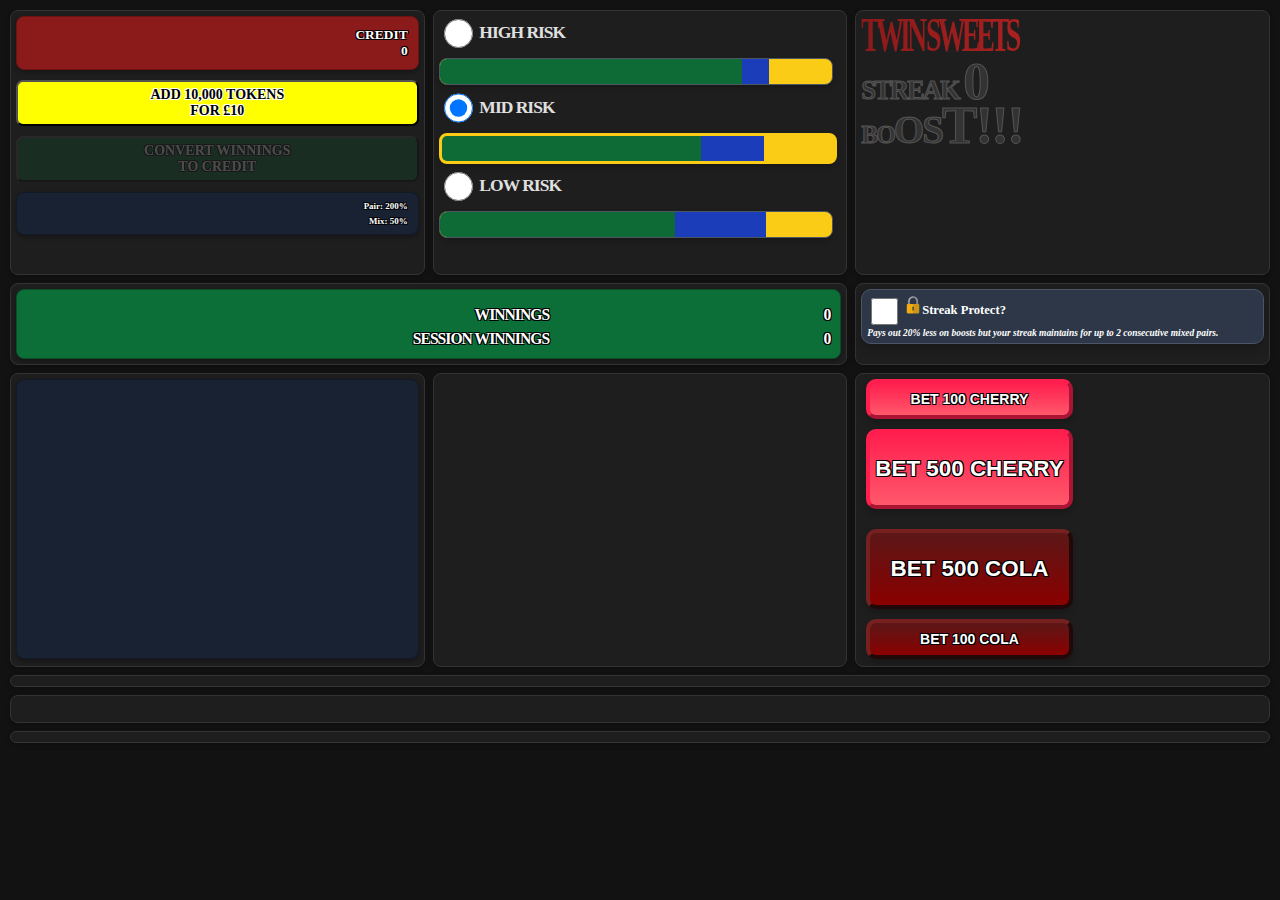
<file: index.html>
<!DOCTYPE html>
<html lang="en">
  <head>
    <meta charset="UTF-8">
	<meta name="viewport" content="width=device-width, initial-scale=1.0, maximum-scale=5">
    <meta http-equiv="X-UA-Compatible" content="ie=edge">
    <title>Twin Sweets.</title>
    <link rel="stylesheet" href="./style.css">
    <!--<link rel="icon" href="./favicon.ico" type="image/x-icon">-->
  </head>
  <body>
  
	<!--POINTS EXPLOSION OVERLAY-->
	<div id="overlay-points" class="overlay-points" style="position: fixed; left: 0px; top: 200px; height: 300px; width: 220px;">
			<div id="flying-points-overlay" class="flying-text-container" style="height: 300px"></div>
	</div>
  
	<!--OVERLAY-->
	<div id="overlay" class="overlay">
		<div style="width: 700px;">
			<div class="overlay-text" style="font-weight: bold; font-size: 1.2em;">PICKING 2 SWEETS...</div>
			<div id="overlay-images" class="overlay-images" class="overlay-images"></div>
		</div>
	</div>
	
	<!--BONUS GAME OVERLAY-->
	<div class="overlay-dismiss darker" id="overlay-bonus-game" style="">
		<div id="overlay-bonus-game-content" style="min-height: 500px">
			<div style="margin-bottom: 25px;">Find an egg to win 1500 Credit Tokens!<br />Choose a square...</div>
			<div class="grid-bonus-game" id="grid-bonus-game"></div>
			<div id="grid-key-bonus-game" style="margin-top: 10px;"></div>
			<br />
			<button id="confirm-bonus-game" class="dismiss-button" disabled style="display: none" onclick="confirmSelection()">Confirm Selection</button>
			<div id="result-message-bonus-game" style=""></div>
			<button class="dismiss-button" id="overlay-bonus-game-dismiss-button" style="display: none" onclick="showOverlayEndOfCredit()">Stats</button>
		</div>
	</div>
	
	<!--END OF CREDIT OVERLAY-->
	<div class="overlay-dismiss" id="overlay-end-of-credit">
		<div class="panel" style="font-siz: 0.7em">
			<div id="overlay-end-of-credit-content"></div>
			<button class="dismiss-button" id="overlay-end-of-credit-dismiss-button" onclick="showOverlayEndOfCredit2()">More</button>
		</div>
	</div>
	
	<!--END OF CREDIT OVERLAY 2-->
	<div class="overlay-dismiss" id="overlay-end-of-credit-2">
		<div class="panel" style="font-siz: 0.7em">
			<div id="overlay-end-of-credit-content-2"></div>
			<button class="dismiss-button" id="overlay-end-of-credit-dismiss-button" onclick="showOverlayChart()">Chart</button>
		</div>
	</div>
	
	<!--CHART OVERLAY-->
	<div class="overlay-dismiss" id="overlay-chart">
		<div class="">
			<div class="chart-container" id="chart"></div>
			<div id="chart-credit" style=""></div>
			<button class="dismiss-button" id="overlay-end-of-credit-dismiss-button" onclick="hideOverlayChart()">Dismiss</button>
		</div>
	</div>
	
	<div class="grid-container" style="">
	  <!-- First Row of 3 Columns -->
	  <div class="grid-item" style="text-align: right">
		<!--ADD CREDIT-->
		<div>
			<div>				
				<div class="panel green" style="margin-bottom:10px; height: 100%">
					<div id="cust-credit">Credit: X Tokens</div>
				</div>
				
				<div id="credit-button" class="credit-button-div">
					<button type="button" onclick="addCredit(10000)">ADD 10,000 TOKENS<br /> FOR £10</button>
				</div>
				<div id="convert-winnings-to-credit-button" class="convert-button-div">
					<button type="button"  onclick="convertWinnings()">CONVERT WINNINGS<br />TO CREDIT</button>
				</div>
			</div>
		</div>
		
		<!--CREDIT-->
		<div>

		</div>
		
		<!--PAYOUT-SPLIT STATS-->
		<div>
			<!--<h2>Split</h2>-->
			<div class="panel" style="margin-bottom: 0px; padding-bottom: 8px; padding-top: 8px;">
				<div class="payout-rates" id="payout-pct">Pair : X%</div>
				<div class="payout-rates" id="insurance-pct" style="margin-top: 5px;">Mix: X%</div>
			</div>
		</div>
	  </div>
	  <div class="grid-item" style="padding-right: 15px;">
		<div style="min-width: 142px">
			<!--<h2>Payout Split</h2>-->
			<div id="payout-boosts" class="radio-group" style="display: block; font-size: 1.25em; text-align: left; letter-spacing: -1px;">
				<label class="radio-item">
					<!--<input type="radio" name="payout" value="option1" onchange="updatePayoutSplit(2.5, 0, 'SPLIT01')">-->
					<input type="radio" name="payout" style="vertical-align: bottom" value="option1" onchange="updatePayoutSplit(2.3, 0.2, 'SPLIT01', true)">
					<div class="payout-split-name">HIGH RISK</div>
					<div id="payout-split-bar-250-0" class="payout-split-bar">
						<div class="green-bar" style="width: 77%;"></div>
						<div id="payout-split-bar-250-0-green-boost" class="green-bar-boost"></div>
						<div class="blue-bar" style="width: 7%;"></div>
						<div id="payout-split-bar-250-0-red-boost" class="blue-bar-boost"></div>
					</div>
				</label>
				
				<label class="radio-item">
					<!--<input type="radio" name="payout" value="option1" checked onchange="updatePayoutSplit(2, 0.5, 'SPLIT02')">-->
					<input type="radio" name="payout" style="vertical-align: bottom" value="option1" checked onchange="updatePayoutSplit(2, 0.5, 'SPLIT02', true)">
					<div class="payout-split-name">MID RISK</div>
					<div id="payout-split-bar-200-50" class="payout-split-bar selected">
						<div class="green-bar"></div>
						<div id="payout-split-bar-200-50-green-boost" class="green-bar-boost"></div>
						<div class="blue-bar"></div>
						<div id="payout-split-bar-200-50-red-boost" class="blue-bar-boost"></div>
					</div>
				</label>

				
				<label class="radio-item">
					<!--<input type="radio" name="payout" value="option1" onchange="updatePayoutSplit(1.5, 1, 'SPLIT03')">-->
					<input type="radio" name="payout" style="vertical-align: bottom" value="option1" onchange="updatePayoutSplit(1.8, 0.7, 'SPLIT03', true)">
					<div class="payout-split-name">LOW RISK</div>
					<div id="payout-split-bar-150-100" class="payout-split-bar">
						<div class="green-bar" style="width: 60%;"></div>
						<div id="payout-split-bar-150-100-green-boost" class="green-bar-boost"></div>
						<div class="blue-bar" style="width: 23%;"></div>
						<div id="payout-split-bar-150-100-red-boost" class="blue-bar-boost"></div>
					</div>
				</label>
			</div>
		</div>
	  </div>
	  <div class="grid-item" style="text-align: left">
		<!--WIN STREAK GRAPHICAL DISPLAY-->
		<div style="display: block; position: relative; z-index: 1">
			<div class="title-text">TWIN SWEETS</div>
			<span id="win-streak-text" class="boost-small grey" style="font-size: 1.9em;">STREAK </span><span id="win-streak-num" class="boost-large grey">X</span>
			<div style="display: none; position: absolute; left: -7px; top: 44px; z-index: -2;">
				<img id="lock1" src="images/lock.png" height="30px" alt="Lock 1">
				<!--<div style="" id="boost-insurance-lives">X</div>-->
			</div>
			<div style="display: none; position: absolute; left: 6px; top: 40px; z-index: -1;">
				<img id="lock2" src="images/lock.png" height="30px" alt="Lock 2">
				<!--<div style="" id="boost-insurance-lives">X</div>-->
			</div>

		</div>
		<!--BOOST GRAPHICAL DISPLAY-->
		<div style="display: block; margin-top: -17px; margin-bottom: -5px;">
			<span id="boost-graphic-1" class="boost-small grey">BO</span><span id="boost-graphic-2" class="boost-medium grey">OS</span><span id="boost-graphic-3" class="boost-large grey">T!!!</span>
		</div>

		<!--Payout Boost-->
		<label class="radio-item">
			<div style="border: none; height: 59px;" id="boost-payout-container">
				<div class="radio-group-boost" id="payout-boost-icons" style="margin-top: 22px;">
					<input type="radio" id="boost-payout" name="boost-type" value="boost-payout" onchange="applyBoost('payout', this.checked, true)">
				</div>
				<div class="slide-in-scale" id="payout-boost-icon-1" style="margin-top: 15px;">
					<img src="images/flame-png.png" height="30px" alt="Payout Boost 1">
					<div id="payout-boost-pct-1" class="payout-boost-text small">20%</div>
				</div>
				<div class="slide-in-scale" id="payout-boost-icon-2" style="margin-left: 10px;">
					<img src="images/flame-png.png" height="40px" alt="Payout Boost 2">
					<div id="payout-boost-pct-2" class="payout-boost-text medium">30%</div>
				</div>
				<div class="slide-in-scale" id="payout-boost-icon-3" style="margin-left: 10px;">
					<img src="images/flame-png.png" height="50px" alt="Payout Boost 3">
					<div id="payout-boost-pct-3" class="payout-boost-text large">40%</div>
				</div>
			</div>
		</label>
		<!--Insurance Boost-->
		<label class="radio-item">
			<div style="border: none; height: 59px;" id="boost-insurance-container">
				<div class="radio-group-boost blue" id="insurance-boost-icons" style="margin-top: 15px;">
					<input type="radio" id="insurance-payout" name="boost-type" value="boost-insurance" onchange="applyBoost('insurance', this.checked, true)">
				</div>
				<div class="slide-in-scale" id="insurance-boost-icon-1" style="margin-top: 15px;">
					<img src="images/green-cross-png.png" height="20px" alt="Insurance Boost 1">
					<div id="insurance-boost-pct-1" class="payout-boost-text small">20%</div>
				</div>
				<div class="slide-in-scale" id="insurance-boost-icon-2" style="margin-left: 10px;">
					<img src="images/green-cross-png.png" height="30px" alt="Insurance Boost 2">
					<div id="insurance-boost-pct-2" class="payout-boost-text medium">30%</div>
				</div>
				<div class="slide-in-scale" id="insurance-boost-icon-3" style="margin-left: 10px;">
					<img src="images/green-cross-png.png" height="40px" alt="Insurance Boost 3">
					<div id="insurance-boost-pct-3" class="payout-boost-text large">40%</div>
				</div>
			</div>
		</label>
	  </div>
	  
	  <!-- Error Column -->
	  <div class="grid-item two-column-span" style="text-align: left">
		<!--<h2>Credit</h2>-->
		<div class="panel green" style="margin-bottom: 0px; height: 100%;">
			<div style="display: flex">
				<div class="winnings" style="text-align: right; width: 65%">WINNINGS</div>
				<div class="winnings" id="cust-winnings" style="text-align: right; width: 35%">X Tokens</div>
			</div>
			<div style="display: flex">
				<div class="winnings" style="text-align: right; width: 65%">SESSION WINNINGS</div>
				<div class="winnings" id="cust-total-winnings" style="text-align: right; width: 35%">X Tokens</div>
			</div>
			<!--<div class="winnings" id="cust-winnings">Winnings: X Tokens</div>
			<div class="winnings" id="cust-total-winnings">Overall Winnings: X Tokens</div>-->
		</div>
	  </div>
	  
	  <div class="grid-item" style="text-align: left">
			<div class="boost-insurance-div" style="display: inline-block">
				<input type="checkbox" id="boost-insurance-checkbox" name="boost-insurance-checkbox" onchange="insuranceSwitch(this.checked, true)" />
				<label for="boost-insurance-checkbox"><img src="images/lock.png" height="18px" alt="Streak Protect?">Streak Protect?</label>
				<div style="font-size: 0.75em; font-style: italic">Pays out 20% less on boosts but your streak maintains for up to 2 consecutive mixed pairs.</div>
			</div>
			<!--<div style="font-size: 0.8em;"><em>(Can only change once win streak returns to 0)</em></div>-->
	  </div>

	  <!-- Second Row of 3 Columns -->
	  <div class="grid-item" style="">
		<!--SWEET BAG NEW SPOT-->
		<div id="outcome-images" class="panel" style="visibility: visible; min-width: 122px; height: 280px; padding-top: 20px; margin-bottom: 2px">
			<div style="display: inline-flex; width: 100px;">
				<div id="sweet-image1" class="" style="height: 100px;"></div>
				<!--<div class="sweet-image-text" style="margin-left: -20px">1</div>-->
			</div>
			<div style="display: inline-flex; width: 100px;">
				<div id="sweet-image2" class="" style="height: 100px;"></div>
				<!--<div class="sweet-image-text" style="margin-left: -20px">2</div>-->
			</div>
		</div>
		<!--SWEET BAG NEW SPOT-->
	  </div>
	  <div class="grid-item">
		<div style="">
			<div class="stake-bet-container">
				<div class="stake-bet-div" style="margin-bottom: 6px;" id="stake"></div>
				<div class="stake-bet-div" style="margin-bottom: 10px;" id="bet"></div>
			</div>
			<div>
				<div class="result-div" id="result"></div>
			</div>
			<div>
				<div class="payout-div" id="payout"></div>
			</div>
			
			<!--FLYING POINTS-->
			<!--<div>
				<div id="flying-points" class="flying-text-container">
				</div>
			</div>-->
			
		</div>
	  </div>
	  <div class="grid-item" style="text-align: left">
		<div class="cherry-cola-bets-container" id="cherry-cola-bets-container">
			<div class="cherry-cola-bets">
				<div class="game-button-container cherry" style="margin-top: 0px;">
					<button type="button" onclick="pickSweets(100, 'Cherry')">BET 100 CHERRY</button>
				</div>
				<div class="game-button-container cherry large-bet" style="margin-bottom: 20px">
					<button type="button" onclick="pickSweets(500, 'Cherry')">BET 500 CHERRY</button>
				</div>
				<div class="game-button-container cola large-bet">
					<button type="button" onclick="pickSweets(500, 'Cola')">BET 500 COLA</button>
				</div>
				<div class="game-button-container cola" style="margin-bottom: 0px;">
					<button type="button" onclick="pickSweets(100, 'Cola')">BET 100 COLA</button>
				</div>
			</div>
		</div>
	  </div>

		<!-- Single Column Rows -->
		<div class="grid-item full-width">
			<div id="error-container" style="display: none; text-align: center; margin: 0px;">
				<div id="error-content" style="text-align: center">
					ERROR
				</div>
			</div>
		</div>
		
		<div class="grid-item full-width" style="text-align: left">
			<div style="">
				<div class="last-picks-container" id="last-picks-display"></div>
				<div class="last-picks-container latest" id="last-picks-display-latest"></div>
			</div>
		</div>

		<div class="grid-item full-width" style="text-align: center">
			<div class="panel" style="display: none; margin-bottom: 0px;" id="result-description"></div>
		</div>
		
		<div class="grid-item full-width" style="text-align: left; display: none">
			<div class="panel debug" id="debug" style="">
				<div id="house-balance-debug">House Balance: X Tokens</div>
				<div id="house-cash-debug">House Balance: £XX.XX</div>
				<div id="cust-balance-debug">Cust' Balance: X Tokens</div>
				<div id="cust-cash-debug">Cust' Balance: £XX.XX</div>
				
				<br />
				
				<div id="boost-insurance">Boost Insurance: X</div>
				<div id="boost-insurance-multiplier">Boost Insurance Multiplier: X</div>
				<div id="payout-multiplier">Win Multiplier: X</div>
				<div id="insurance-multiplier">Insurance Multiplier: X</div>
				<div id="win-streak">Win Streak: X</div>
				<div id="boost-avail">Boost Available: X</div>
				<div id="boost-applied">Boost Applied: X</div>
				<div id="boost-applied-type">Boost Applied Type: X</div>
				<div id="boost-level">Boost Level: X</div>
				<div id="boost-pct">Boost Pct: X%</div>
				<div id="payout-bonus">Last Bet Return Bonus Rate: X%</div>
				<div id="insurance-bonus">Last Bet Insurance Bonus Rate: X%</div>
			</div>
		</div>
	</div>
  </body>
  <script src="scripts.js"></script>
</html>
</file>
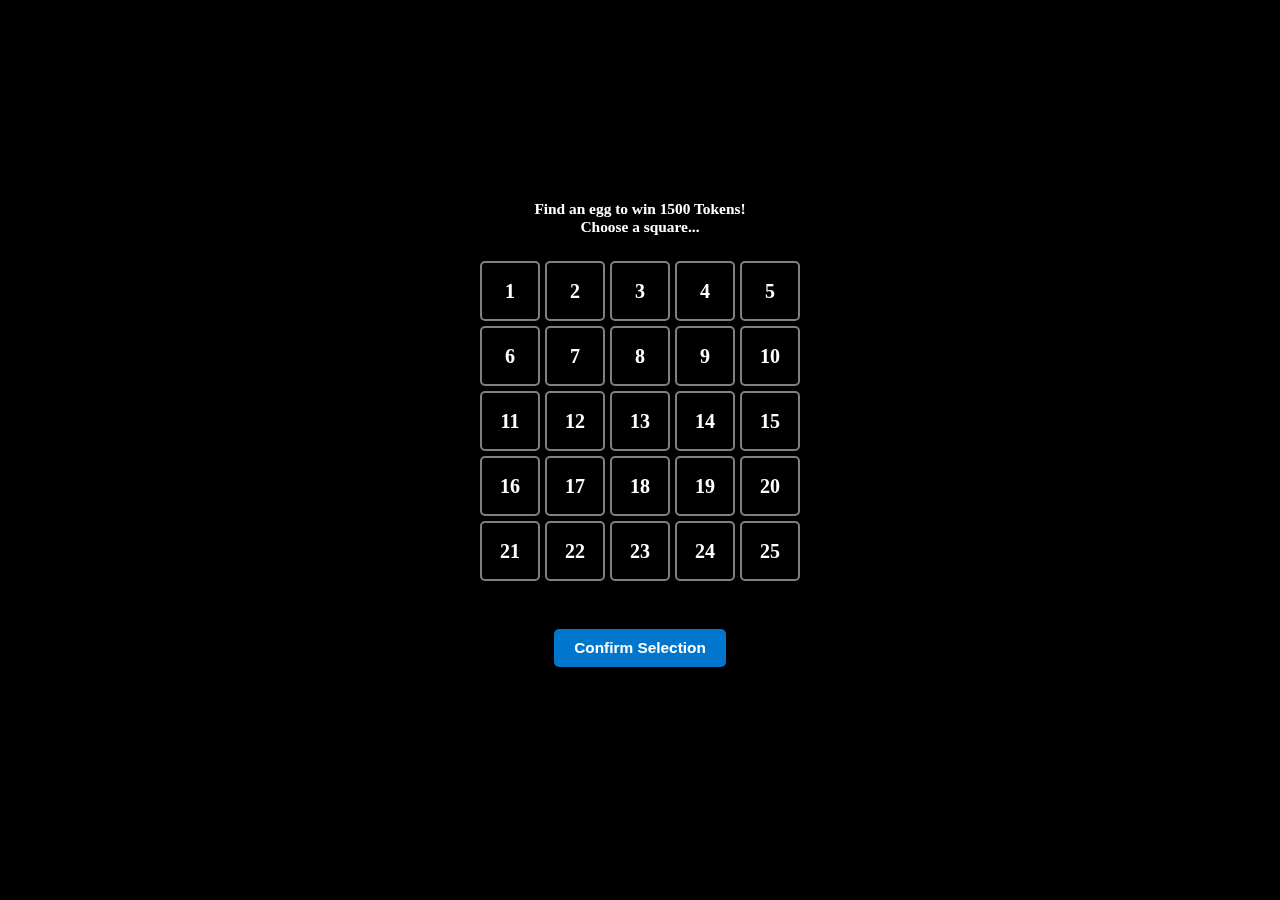
<file: chance/index.html>
<!DOCTYPE html>
<html lang="en">
  <head>
    <meta charset="UTF-8">
	<meta name="viewport" content="width=device-width, initial-scale=1.0, maximum-scale=5">
    <meta http-equiv="X-UA-Compatible" content="ie=edge">
    <title>Twin Sweets.</title>
    <link rel="stylesheet" href="../style.css">
    <!--<link rel="icon" href="./favicon.ico" type="image/x-icon">-->
  </head>
  <body>

	<!--BONUS GAME OVERLAY-->
	<div class="overlay-dismiss darker" id="overlay-bonus-game" style="visibility: visible">
		<div id="overlay-bonus-game-content" style="min-height: 500px">
			<div style="margin-bottom: 25px;">Find an egg to win 1500 Tokens!<br />Choose a square...</div>
			<div class="grid-bonus-game" id="grid-bonus-game"></div>
			<div id="grid-key-bonus-game" style="margin-top: 10px;"></div>
			<br />
			<button id="confirm-bonus-game" class="dismiss-button" disabled style="" onclick="confirmSelection()">Confirm Selection</button>
			<div id="result-message-bonus-game" style=""></div>
			<button class="dismiss-button" id="overlay-bonus-game-dismiss-button" style="display: none" onclick="resetGame()">Reset Game</button>
		</div>
	</div>

  </body>
  <script>
		showBonusGame();
		  
		/* BONUS GAME */
		function showBonusGame() {
			bonusGameWins = 10; //Introduce the logic of the odds here...
			bonusGameGridSize = 5;
			bonusGameTotalBoxes = bonusGameGridSize * bonusGameGridSize;
			bonusGameSelected = null;
			bonusGameResults = null;
			
			generateGrid();
		}

		//Rename some of these to be more specific to the bonus game, could get confusing...
		function generateGrid() {
			const grid = document.getElementById("grid-bonus-game");
			const gridKey = document.getElementById("grid-key-bonus-game");
			grid.innerHTML = "";
			//gridKey.innerHTML = "(" + bonusGameWins + " eggs and " + (bonusGameTotalBoxes - bonusGameWins) + " mushrooms)"
			for (let i = 1; i <= bonusGameTotalBoxes; i++) {
				const div = document.createElement("div");
				div.classList.add("box-bonus-game");
				div.textContent = i;
				div.addEventListener("click", () => selectBox(div, i));
				grid.appendChild(div);
			}
		}

		function selectBox(div, num) {
			
			if (bonusGameResults) return;
			document.querySelectorAll(".box-bonus-game").forEach(box => box.classList.remove("selected-bonus-game"));
			div.classList.add("selected-bonus-game");
			bonusGameSelected = num;
			document.getElementById("confirm-bonus-game").disabled = false;
		}

		function confirmSelection() {
			if (bonusGameSelected === null) return;
			let shuffled = Array(bonusGameTotalBoxes).fill("../images/mushroom.png");
			let winIndices = new Set();
			while (winIndices.size < bonusGameWins) {
				winIndices.add(Math.floor(Math.random() * bonusGameTotalBoxes));
			}
			winIndices.forEach(idx => shuffled[idx] = "../images/egg.png");
			bonusGameResults = shuffled;
			document.getElementById("confirm-bonus-game").style.display = "none";
			revealWinsSequentially(shuffled);
		}

		function revealWinsSequentially(shuffled) {
			let winIndices = shuffled.map((val, idx) => val === "../images/egg.png" ? idx : null).filter(val => val !== null);
			winIndices = winIndices.sort(() => Math.random() - 0.5);
			
			//Move the winning guess to the end of reveals if it's not in the last 3 already...
			winIndices.indexOf(bonusGameSelected-1) !== -1 && winIndices.indexOf(bonusGameSelected-1) < winIndices.length - 3 && winIndices.push(winIndices.splice(winIndices.indexOf(bonusGameSelected-1), 1)[0]);
			
			let boxes = document.querySelectorAll(".box-bonus-game");
			let index = 0;

			function revealNextWin() {
				if (index < winIndices.length) {
					let idx = winIndices[index++];
					let img = document.createElement("img");
					img.src = shuffled[idx];
					img.width = 50;
					img.height = 50;
					boxes[idx].textContent = "";
					boxes[idx].appendChild(img);
					boxes[idx].classList.add("hidden-bonus-game-green");
					document.querySelectorAll(".selected-bonus-game").forEach(box => box.classList.add("selected-highlight-bonus-game"));
					setTimeout(() => {
						boxes[idx].style.opacity = "0";
						setTimeout(() => { 
							boxes[idx].style.opacity = "1";
							setTimeout(revealNextWin, 200);
						}, 200);
					}, 200);
				} else {
					setTimeout(revealAllLosses, 500);
				}
			}
			revealNextWin();
		}

		function revealAllLosses() {
			let boxes = document.querySelectorAll(".box-bonus-game");
			boxes.forEach((box, idx) => {
				if (bonusGameResults[idx] === "../images/mushroom.png") {
					let img = document.createElement("img");
					img.src = "../images/mushroom.png";
					img.width = 40;
					img.height = 40;
					box.textContent = "";
					box.appendChild(img);
					box.classList.add("hidden-bonus-game");
					setTimeout(() => {
						box.style.opacity = "0";
						setTimeout(() => {
							box.style.opacity = "1";
						}, 500);
					}, 500);
				}
			});
			displayResultMessage();
		}

		function displayResultMessage() {
			const message = bonusGameResults[bonusGameSelected - 1] === "../images/egg.png" ? "Good job, you found an egg!<br />+1500 TOKENS" : "Unlucky! You found a mushroom...";
			document.getElementById("result-message-bonus-game").innerHTML = message;
			document.getElementById("overlay-bonus-game-dismiss-button").style.display = "inline-block";
		}

		function resetGame() {
			bonusGameSelected = null;
			bonusGameResults = null;
			document.getElementById("result-message-bonus-game").textContent = "";
			document.getElementById("confirm-bonus-game").disabled = true;
			document.getElementById("confirm-bonus-game").style.display = "inline";
			document.getElementById("overlay-bonus-game-dismiss-button").style.display = "none";
			generateGrid();
		}
  
  </script>
</html>
</file>
<file: style.css>
input[type="radio"] {
  width: 2.2em; /* Increase width for larger size */
  height: 2.2em; /* Increase height for larger size */
  vertical-align: middle; /* Align with surrounding text/content */
  cursor: pointer; /* Pointer reflects interactivity */
}

/* Optional: Add spacing and scale labels */
input[type="radio"] + label {
  margin-left: 0.5em; /* Space between radio button and label */
  font-size: 1.2em; /* Adjust label font size */
}

input[type="checkbox"] {
  width: 2em; /* Increase width for larger size */
  height: 2em; /* Increase height for larger size */
  vertical-align: middle; /* Align with surrounding text/content */
  cursor: pointer; /* Pointer reflects interactivity */
}



button:hover {
	cursor: pointer;
}

input[type="checkbox"]:hover {
	cursor: pointer;
}

h2 {
	margin: 2px;
	font-size: 1.1em
}

/*
THREE COLUMN TESTING
*/




.one-column-container {
display: grid;
  grid-template-columns: repeat(1, 1fr); /* 2 equal-width columns */
  gap: 10px; /* Space between columns */
}

.three-column-container {
display: grid;
  grid-template-columns: repeat(3, 1fr); /* 2 equal-width columns */
  gap: 10px; /* Space between columns */
}

.column {
  padding: 10px;
  box-sizing: border-box; /* Ensures padding is included in width */
  padding: 10px; /* Add padding for visual separation */
  border: 1px solid #ccc; /* Optional border for visualization */
  background-color: #f9f9f9; /* Light background for columns */
  margin-top: 5px;
  margin-bottom: 5px;
}

.column.dark {
  background-color: #2d2d2d; /* Dark grey background */
  border: 1px solid #444; /* Subtle dark border */
  color: #f1f1f1; /* Light text for contrast */
}

@keyframes flash-vivid {
  0% {
    background-color: #facc15; /* Bright yellow */
  }
  50% {
    background-color: #d4af37; /* Rich gold */
  }
  100% {
    background-color: #facc15; /* Bright yellow */
  }
}

@keyframes pulse-vivid {
  0%, 100% {
    transform: scale(1); /* Normal size */
  }
  50% {
    transform: scale(1.01); /* Slightly larger */
  }
}

/*
PAYOUT SPLIT TESTING
*/

.payout-split-name {
	display: inline-flex;
	text-align: justify;
	font-weight: 600;
	min-height: 26px;
}

/* Base styling (no flashing) */
.payout-split-bar {
  width: 100%; /* Total width */
  height: 25px; /* Adjust height as needed */
  background-color: #facc15; /* Base yellow for gaps */
  display: flex; /* Use flexbox for layout */
  border: 1px solid #4b5563; /* Dark border for definition */
  border-radius: 8px; /* Smooth rounded edges */
  overflow: hidden; /* Ensures child elements stay within rounded edges */
  box-shadow: 0 3px 5px rgba(0, 0, 0, 0.2); /* Subtle depth */
  margin-top: 10px;
  margin-bottom: 5px;
}

/* Section styles (no flashing) */
.green-bar {
  width: 66%; /* Exact width for the green section */
  height: 100%; /* Match parent height */
  background-color: #0f6b36; /* Rich dark green */
}

.green-bar-boost {
  height: 100%; /* Match parent height */
  background-color: #67c887; /* Softer light green for boost */
}

.red-bar {
  width: 16%; /* Exact width for the red section */
  height: 100%; /* Match parent height */
  background-color: #b91c1c; /* Rich dark red */
}

.red-bar-boost {
  height: 100%; /* Match parent height */
  background-color: #f87171; /* Softer light red for boost */
}

.blue-bar {
  width: 16%; /* Exact width for the blue section */
  height: 100%; /* Match parent height */
  background-color: #1c3db9; /* Rich dark blue */
}

.blue-bar-boost {
  height: 100%; /* Match parent height */
  background-color: #71aef8; /* Softer light blue for boost */
}

@keyframes flash-blue-split {
  0% {
    background-color: #1c3db9; /* Rich dark blue */
  }
  50% {
    background-color: #1430a3; /* Slightly darker blue */
  }
  100% {
    background-color: #1c3db9;
  }
}

@keyframes flash-blue-boost-split {
  0% {
    background-color: #71aef8; /* Soft light blue */
  }
  50% {
    background-color: #5d8fd8; /* More vibrant, stronger blue */
  }
  100% {
    background-color: #71aef8; /* Back to soft light blue */
  }
}


/* Flashing animations (only when .selected is added) */
@keyframes flash-yellow-gold-split {
  0% {
    background-color: #facc15; /* Bright yellow */
  }
  50% {
    background-color: #d4af37; /* Rich gold */
  }
  100% {
    background-color: #facc15; /* Bright yellow */
  }
}

@keyframes flash-green-split {
  0% {
    background-color: #0f6b36; /* Rich dark green */
  }
  50% {
    background-color: #0d5930; /* Slightly darker green */
  }
  100% {
    background-color: #0f6b36;
  }
}

@keyframes flash-green-boost-split {
  0% {
    background-color: #67c887;
  }
  50% {
    background-color: #33b25c;
  }
  100% {
    background-color: #67c887;
  }
}

@keyframes flash-red-split {
  0% {
    background-color: #b91c1c; /* Rich dark red */
  }
  50% {
    background-color: #a31414; /* Slightly darker red */
  }
  100% {
    background-color: #b91c1c;
  }
}

@keyframes flash-red-boost-split {
  0% {
    background-color: #f87171; /* Soft light red */
  }
  50% {
    background-color: #d85d5d; /* More vibrant, stronger red */
  }
  100% {
    background-color: #f87171; /* Back to soft light red */
  }
}

/* Flashing styles for .selected */
.payout-split-bar {
  animation: flash-yellow-gold-split 1.66s 6 forwards; /* Flash yellow to orange */
}

.payout-split-bar.selected {
  border: 3px solid #facc15; /* Default border */
  animation: sweepingGlowGrey 1.66s 6 alternate forwards;
}

@keyframes sweepingGlowGrey {
  0% { 
    box-shadow: 0 0 5px rgba(153, 153, 153, 0.3), 0 0 10px rgba(153, 153, 153, 0.5); 
  }
  50% { 
    box-shadow: 0 0 15px rgba(153, 153, 153, 1), 0 0 20px rgba(153, 153, 153, 0.7); 
  }
  100% { 
    box-shadow: 0 0 5px rgba(153, 153, 153, 0.3), 0 0 10px rgba(153, 153, 153, 0.5); 
  }
}

/* Yellow Glow */
.payout-split-bar.selected.yellow-glow {
  animation: sweepingGlowYellow 1.5s 10; /* Add the glow animation */
}

/* Orange Glow */
.payout-split-bar.selected.orange-glow {
  animation: sweepingGlowOrange 1.5s 10; /* Add the glow animation */
}

/* Red Glow */
.payout-split-bar.selected.red-glow {
  animation: sweepingGlowRed 1.5s 10; /* Add the glow animation */
}

/* Sweeping Glow Animations */
@keyframes sweepingGlowYellow {
  0% { box-shadow: 0 0 5px rgba(255, 255, 0, 0.3), 0 0 10px rgba(255, 255, 0, 0.5); }
  50% { box-shadow: 0 0 15px rgba(255, 255, 0, 1), 0 0 15px rgba(255, 255, 0, 0.7); }
  100% { box-shadow: 0 0 5px rgba(255, 255, 0, 0.3), 0 0 10px rgba(255, 255, 0, 0.5); }
}

@keyframes sweepingGlowOrange {
  0% { box-shadow: 0 0 5px rgba(255, 130, 0, 0.3), 0 0 10px rgba(255, 130, 0, 0.5); }
  50% { box-shadow: 0 0 15px rgba(255, 130, 0, 1), 0 0 30px rgba(255, 130, 0, 0.7); }
  100% { box-shadow: 0 0 5px rgba(255, 130, 0, 0.3), 0 0 10px rgba(255, 130, 0, 0.5); }
}

@keyframes sweepingGlowRed {
  0% { box-shadow: 0 0 5px rgba(255, 40, 0, 0.3), 0 0 10px rgba(255, 40, 0, 0.5); }
  50% { box-shadow: 0 0 15px rgba(255, 40, 0, 1), 0 0 50px rgba(255, 40, 0, 0.7); }
  100% { box-shadow: 0 0 5px rgba(255, 40, 0, 0.3), 0 0 10px rgba(255, 40, 0, 0.5); }
}


.payout-split-bar.selected .green-bar {
  animation: flash-green-split 1s 10;
}

.payout-split-bar.selected .green-bar-boost {
  animation: flash-green-boost-split 1s 10;
}

.payout-split-bar.selected .red-bar {
  animation: flash-red-split 1s 10;
}

.payout-split-bar.selected .red-bar-boost {
  animation: flash-red-boost-split 1s 10;
}

.payout-split-bar.selected .blue-bar {
  animation: flash-blue-split 1s 10;
}

.payout-split-bar.selected .blue-bar-boost {
  animation: flash-blue-boost-split 1s 10;
}

.boost-insurance-div {
  width: 100%;
  padding: 5px; /* Increased padding for a more spacious look */
  color: white; /* White text for contrast */
  background-color: #2d3748; /* Darker, more polished background to match your theme */
  font-weight: bold; /* Consistent typography */
  border: 1px solid #4a5568; /* Slightly lighter border for subtle contrast */
  border-radius: 10px; /* Rounded corners for a more modern, polished look */
  box-shadow: 0 4px 8px rgba(0, 0, 0, 0.2); /* A more prominent shadow for depth */
  transition: background-color 0.3s ease, box-shadow 0.3s ease, transform 0.3s ease; /* Smooth transitions for hover */
  display: flex; /* Flexbox for content alignment */
  margin: 0 auto; /* Centers the div horizontally */
  box-sizing: border-box;
  font-size: 0.9em;
}

.boost-insurance-div:hover {
  background-color: #3182ce; /* Blue background on hover */
  box-shadow: 0 6px 12px rgba(0, 0, 0, 0.3); /* Stronger shadow on hover */
  transform: translateY(-3px); /* Slight lift effect on hover for added interactivity */
}

/* Optional: Add a subtle blue glow effect when focused or interacted */
.boost-insurance-div:focus, .boost-insurance-div:hover {
  outline: none;
  box-shadow: 0 0 10px rgba(56, 161, 255, 0.7); /* Soft blue glow effect */
}


.credit-button-div button {
	width: 100%;
	min-height: 40px;
	font-size: 1em;
	font-family: Verdana;
	font-weight: bold;
	padding: 5px;
	border-radius: 7px;
	margin-bottom: 10px;
	background-color: yellow;
	border-width: 2px;
	word-wrap: break-word;
	color: black;
    text-shadow: 1px 1px 0px white, 
                 -1px -1px 0px white,  
                 1px -1px 0px white, 
                 -1px 1px 0px white;
}

/* Pulse Animation */
@keyframes pulse-credit {
  0%, 100% {
    transform: scale(1);
  }
  50% {
    transform: scale(0.95);
  }
}

/* Flashing animation */
@keyframes flash-credit {
  0% {
    background-color: #ffeb3b; /* Bright Yellow */
  }
  50% {
    background-color: #ffb300; /* Deep Golden Orange */
  }
  100% {
    background-color: #ffeb3b;
  }
}

.credit-button-div button:hover {
	background-color: #ff8c00; /* Strong Orange-Gold */
	color: black !important;
	border: 2px solid black !important;
	animation: flash-credit-hover 0.7s 10, pulse-credit 1s 10;
}

/* Hover flashing animation */
@keyframes flash-credit-hover {
  0% {
    background-color: yellow; /* Vibrant Gold */
  }
  50% {
    background-color: #ff7b00; /* Bold Amber Orange */
  }
  100% {
    background-color: yellow;
  }
}

.convert-button-div button {
	width: 100%;
	min-height: 40px;
	font-size: 1em;
	font-family: Verdana;
	font-weight: bold;
	padding: 5px;
	border-radius: 7px;
	margin-bottom: 10px;
	background-color: #0f6b36; /* Deep Green */
	border-width: 2px;
	word-wrap: break-word;
	color: white;
    text-shadow: 1px 1px 0px black, 
                 -1px -1px 0px black,  
                 1px -1px 0px black, 
                 -1px 1px 0px black;
}

/* Pulse Animation */
@keyframes pulse-convert {
  0%, 100% {
    transform: scale(1);
  }
  50% {
    transform: scale(0.95);
  }
}

/* Flashing animation */
@keyframes flash-convert {
  0% {
    background-color: #0f6b36; /* Deep Green */
  }
  50% {
    background-color: #149347; /* Brighter Green */
  }
  100% {
    background-color: #0f6b36;
  }
}

.convert-button-div button:hover {
	background-color: #1db954; /* Noticeably Brighter Green */
	border: 2px solid black !important;
	animation: flash-convert-hover 0.7s 10, pulse-convert 1s 10;
}

/* Hover flashing animation */
@keyframes flash-convert-hover {
  0% {
    background-color: #1faa5c; /* Vibrant Green */
  }
  50% {
    background-color: #24c96b; /* Bright Fresh Green */
  }
  100% {
    background-color: #1faa5c;
  }
}


/* ROBOT */
/* General button styling */
/* Container for each button (this is where animations and effects are applied) */
.game-button-container {
  display: flex;
  justify-content: center;
  align-items: center;
  margin-bottom: 10px;
  margin-top: 10px;
  position: relative; /* To allow for text overlay */
  border-radius: 10px;
  width: 100%;
}

.game-button-container button {
  width: 100%; /* Make the button fill the container width */
  min-width: 150px; /* Prevent the button from shrinking below 150px */
  height: 40px;
  font-size: 1em;
  font-family: Verdana, sans-serif;
  padding: 5px;
  border-radius: 10px;
  border-width: 4px;
  text-align: center;
  font-weight: bold;
  cursor: pointer;
  transition: transform 0.3s ease, box-shadow 0.3s ease;
  box-shadow: 0 4px 6px rgba(0, 0, 0, 0.2); /* Subtle shadow */
  animation: pulse 1.66s infinite;
  background: linear-gradient(to bottom, #ff586b, #ff8fa6); /* Default Cherry color */
  color: #a91e1e; /* Bright red text for Cherry */
  border-color: #ff1e4e; /* Red border for Cherry */
}

/* Cherry buttons */
.game-button-container.cherry button {
  background: linear-gradient(to bottom, #ff1e4e, #ff586b); /* Brighter red to pink */
  color: white; /* Bright red text */ #a91e1e
  border-color: #ff1e4e; /* Vibrant red border */
  
  text-shadow: 
	-1px -1px 0 black,  
	1px -1px 0 black,
	-1px  1px 0 black,
	1px  1px 0 black;
}

/* Cola buttons */
.game-button-container.cola button {
  background: linear-gradient(to bottom, #5c1717, #8b0000); /* Dark red to brown */
  color: #ffffff; /* Bright white text */
  border-color: #772020; /* Dark red border */
  text-shadow: 
	-1px -1px 0 black,  
	1px -1px 0 black,
	-1px  1px 0 black,
	1px  1px 0 black;
}

/* Large bet buttons */
.game-button-container.cherry.large-bet button,
.game-button-container.cola.large-bet button {
  font-size: 1.6em;
  height: 80px;
}

/* Hover Effects */
.game-button-container.cherry:hover button {
  background: linear-gradient(to bottom, #ff586b, #ff8fa6); /* Rich red to pink */
  /*box-shadow: 0 6px 8px rgba(255, 30, 78, 0.5);*/ /* Stronger shadow on hover */
  transform: scale(1.05); /* Slightly enlarge on hover */
  color: #d4af37; /* Bright white text */
  
  text-shadow: 
	-1px -1px 0 black,  
	1px -1px 0 black,
	-1px  1px 0 black,
	1px  1px 0 black;
}

.game-button-container.cola:hover button {
  background: linear-gradient(to bottom, #772020, #5c1717); /* Brighter dark red to brown */
  /*box-shadow: 0 6px 8px rgba(119, 32, 32, 0.5);*/ /* Stronger shadow on hover */
  transform: scale(1.05); /* Slightly enlarge on hover */
  color: #d4af37; /* Gold color for Cola */
}

/* Flashing Border Animations */
@keyframes flash-border-cherry {
  0%, 100% {
    border-color: #ff1e4e; /* Vibrant red */
  }
  50% {
    border-color: #ffc1d1; /* Soft pink */
  }
}

@keyframes flash-border-cola {
  0%, 100% {
    border-color: #772020; /* Dark red */
  }
  50% {
    border-color: #8b4513; /* Deep brown */
  }
}

/* Pulse Animation */
@keyframes pulse {
  0%, 100% {
    transform: scale(1); /* Normal size */
  }
  50% {
    transform: scale(1.1); /* Slightly larger */
  }
}

/* Wobble Animation */
@keyframes wobble {
  0%, 100% {
    transform: rotate(0deg); /* Neutral */
  }
  25% {
    transform: rotate(1deg); /* Slight tilt right */
  }
  75% {
    transform: rotate(-1deg); /* Slight tilt left */
  }
}

/* Disabled Buttons */
.game-button-container button:disabled {
  background: linear-gradient(to bottom, #4b5563, #374151); /* Muted gradient */
  color: #9ca3af; /* Muted text */
  border-color: #1f2937; /* Muted border */
  box-shadow: none;
  cursor: not-allowed;
  animation: none; /* Disable animations */
  transform: none; /* No scaling or wobbling */
}

/* Optional: Add your overlay text inside the container */
.game-button-container .overlay-text {
  position: absolute;
  bottom: 5px;
  right: 5px;
  color: white;
  font-size: 0.8em;
  background: rgba(0, 0, 0, 0.5); /* Semi-transparent background */
  padding: 3px 6px;
  border-radius: 5px;
}


/* ROBOT */

.stake-bet-container {
  display: flex;
  flex-wrap: wrap;
}

.stake-bet-div {
  background-color: #101824; /* Neutral grey */
  color: white;
  font-size: 0.9em;
  text-align: center;
  border: 1px solid black; /* Dark, consistent border */
  margin-top: 0px;
  border-radius: 7px; /* Smaller radius */
  font-weight: 600;
  box-shadow: 0 3px 5px rgba(0, 0, 0, 0.2); /* Subtle depth */
  transition: background-color 0.5s ease, box-shadow 0.3s ease;
  display: none;
  align-items: center;
  justify-content: center;
  width: 100%; /* 50% width for each div */
  box-sizing: border-box; /* Ensures padding is included in width */
  padding: 4px; /* Adds internal spacing */
  flex-grow: 1; /* Ensures the divs can grow if content overflows */
}

.stake-bet-div:hover {
  background-color: #3b4a58; /* Slightly darker grey when hovered */
}

.panel {
  display: block;
  border: 1px solid #121a26; /* Very dark border for contrast */
  border-radius: 8px;
  padding: 10px 10px;
  margin-bottom: 10px;
  background-color: #182232; /* Slightly darker blue */
  color: white;
  font-weight: 600;
  box-shadow: 0 2px 4px rgba(0, 0, 0, 0.3); /* Stronger shadow */
  transition: transform 0.2s ease, box-shadow 0.2s ease;
  font-size: 0.8em;
  box-sizing: border-box;
}

.panel:hover {
  transform: translateY(-2px);
  box-shadow: 0 4px 6px rgba(0, 0, 0, 0.4); /* More pronounced shadow on hover */
}

.panel.debug {
  background-color: #3d3d3d; /* Slightly darker grey */
  color: #e0e0e0; /* Soft grey text for contrast */
  border: 1px solid #1e1e1e; /* Very dark grey border */
}

.panel.debug:hover {
  background-color: #333333; /* Darker grey on hover */
}

.panel.green {
  background-color: #0b6f37; /* Deeper green */
  color: white;
  font-style: normal;
  border: 1px solid #094e27; /* Very dark green border */
}

.panel.green:hover {
  background-color: #094b26; /* Even darker green on hover */
}

.panel.red {
  background-color: #8b1a1a; /* Deeper red */
  color: white;
  font-style: normal;
  border: 1px solid #6f1212; /* Very dark red border */
}

.panel.red:hover {
  background-color: #6f0f0f; /* Even darker red on hover */
}

/* Flashing effects */
@keyframes flash-green {
  0% {
    background-color: #16a34a; /* Rich green */
  }
  50% {
    background-color: #d1fae5; /* Light green */
  }
  100% {
    background-color: #16a34a;
  }
}

@keyframes flash-red {
  0% {
    background-color: #dc2626; /* Strong red */
  }
  50% {
    background-color: #fca5a5; /* Light red */
  }
  100% {
    background-color: #dc2626;
  }
}

@keyframes flash-orange {
  0% {
    background-color: #ea580c; /* Deep orange */
  }
  50% {
    background-color: #fef08a; /* Soft yellow-orange */
  }
  100% {
    background-color: #ea580c;
  }
}

/* Flashing animations */
@keyframes flash-green {
  0% {
    background-color: #0a6a32; /* Dark green */
  }
  50% {
    background-color: #8fd4ac; /* Light green */
  }
  100% {
    background-color: #0a6a32;
  }
}

@keyframes flash-red {
  0% {
    background-color: #a91e1e; /* Dark red */
  }
  50% {
    background-color: #f36d6d; /* Light red */
  }
  100% {
    background-color: #a91e1e;
  }
}

@keyframes flash-orange {
  0% {
    background-color: #b8470c; /* Deep orange */
  }
  50% {
    background-color: #f9a85b; /* Lighter orange */
  }
  100% {
    background-color: #b8470c;
  }
}

.boost-small {
	font-size: 1.8em;
	font-weight: bold;
	-webkit-text-stroke: 1px #555555;
	letter-spacing: -2px;
}

.boost-medium {
	font-size: 2.8em;
	font-weight: bold;
	-webkit-text-stroke: 1px #555555;
	letter-spacing: -2px;
}

.boost-large {
	font-size: 3.8em;
	font-weight: bold;
	-webkit-text-stroke: 1px #555555;
	letter-spacing: -2px;
}

.boost-small.selected {
  background: linear-gradient(to right, green, yellow);
  -webkit-background-clip: text;
  -webkit-text-fill-color: transparent;
  text-fill-color: transparent; /* For Safari */
  animation: sweepingTextGlow 1.66s 6 ease-in-out forwards;
  -webkit-text-stroke: 1px white;
}

.boost-medium.selected {
  background: linear-gradient(to right, yellow, orange);
  -webkit-background-clip: text;
  -webkit-text-fill-color: transparent;
  text-fill-color: transparent; /* For Safari */
  animation: sweepingTextGlow 1.66s 6 ease-in-out forwards;
  -webkit-text-stroke: 1px white;
}

.boost-large.selected {
  background: linear-gradient(to right, orange, red);
  -webkit-background-clip: text;
  -webkit-text-fill-color: transparent;
  text-fill-color: transparent; /* For Safari */
  animation: sweepingTextGlow 1.66s 6 ease-in-out forwards;
  -webkit-text-stroke: 1px white;
}


@keyframes sweepingTextGlow {
  0% { text-shadow: 0 0 15px rgba(255, 255, 0, 1); }
  50% { text-shadow: 0 0 5px rgba(255, 255, 0, 0.3); }
  100% { text-shadow: 0 0 15px rgba(255, 255, 0, 1); }
}

.boost-small.selected-blue,
.boost-medium.selected-blue,
.boost-large.selected-blue {
  background: linear-gradient(to right, blue, cyan);
  -webkit-background-clip: text;
  -webkit-text-fill-color: transparent;
  text-fill-color: transparent; /* For Safari */
  text-shadow: 0 0 10px rgba(0, 162, 255, 0.8), 
               0 0 20px rgba(0, 162, 255, 0.6), 
               0 0 30px rgba(0, 162, 255, 0.4);
  animation: sweepingTextGlowBlue 1.66s 6 ease-in-out forwards;
}

@keyframes sweepingTextGlowBlue {
  0% { text-shadow: 0 0 5px rgba(0, 162, 255, 0.5); }
  50% { text-shadow: 0 0 15px rgba(0, 162, 255, 0.8); }
  100% { text-shadow: 0 0 5px rgba(0, 162, 255, 0.5); }
}

.grey {
	color: #333333;
}

.red {
	color: red;
}

.orange {
	color: orange;
}

.yellow {
	color: yellow;
}

.blue {
	color: cyan;
}

.glowing {
  animation: sweepingTextGlow 1.66s 6 ease-in-out forwards;
  -webkit-text-stroke: 1px white;
}

.glowing-blue {
  animation: sweepingTextGlowBlue 1.66s 6 ease-in-out forwards;
  -webkit-text-stroke: 1px white;
}

/* Main Error Content */
/* Main Error Content */
#error-content {
  color: #f1f1f1; /* Light text for better contrast against the red background */
  background-color: #8b0000; /* Deep, rich red background */
  font-size: 0.9em; /* Slightly larger for readability */
  padding: 5px;
  border-radius: 8px; /* Rounded corners for a polished look */
  box-shadow: 0 4px 8px rgba(0, 0, 0, 0.4); /* Soft shadow for depth */
  text-align: center; /* Center the message */
  max-width: 100%; /* Full width of its parent container */
  width: 100%; /* Ensure it takes up the full width */
  min-height: 65px;
  height: 100%; /* Ensure it takes up the full height of the cell */
  display: flex;
  justify-content: center;
  align-items: center;
  flex-direction: column;
  animation: pulseError 1s ease-in-out 10; /* Subtle pulsing effect */
  transition: all 0.3s ease-in-out; /* Smooth transitions for changes */
  box-sizing: border-box; /* Makes sure padding doesn't affect width/height */
}

.green-error {
	background-color: #0f6b36 !important;
	color: #f1f1f1 !important;
	animation: pulseErrorGreen 1s ease-in-out 10 !important; /* Subtle pulsing effect */
}

.green-error h1 {
	color: #e1ffe1 !important;
}

.red-error {
	background-color: #8b0000 !important; /* Deep, rich red background */
	color: #f1f1f1 !important; /* Light text for better contrast against the red background */
	animation: pulseError 1s ease-in-out 10 !important; /* Subtle pulsing effect */
}

.blue-error {
  background-color: #0a3d78 !important;
  color: #f1f1f1 !important;
  animation: pulseErrorBlue 1s ease-in-out 10 !important; /* Subtle pulsing effect */
}

.blue-error h1 {
  color: #d1e8ff !important;
}




/* Error Heading */
#error-content h1 {
  font-size: 1.5em;
  margin: 0px;
  color: #ff4d41; /* Red-orange color for the heading */
  text-transform: uppercase; /* Make the heading stand out */
  letter-spacing: 1px; /* Adds a bit of space between the letters */
}

/* Error Message Text */
#error-content p {
  font-size: 1em;
  color: #f1f1f1; /* Lighter text for better contrast */
  margin-top: 5px;
}

/* Pulse Animation for Error */
@keyframes pulseError {
  0% {
    transform: scale(1);
    box-shadow: 0 0 10px rgba(255, 77, 65, 0.6), 0 0 15px rgba(255, 77, 65, 0.4); /* Red glow */
  }
  50% {
    transform: scale(0.97); /* Slightly enlarge */
    box-shadow: 0 0 20px rgba(255, 77, 65, 0.8), 0 0 30px rgba(255, 77, 65, 0.6); /* Brighter red glow */
  }
  100% {
    transform: scale(1);
    box-shadow: 0 0 10px rgba(255, 77, 65, 0.6), 0 0 15px rgba(255, 77, 65, 0.4); /* Return to initial */
  }
}

/* Pulse Animation for Green Error */
@keyframes pulseErrorGreen {
  0% {
    transform: scale(1);
    box-shadow: 0 0 10px rgba(0, 128, 0, 0.6), 0 0 15px rgba(0, 128, 0, 0.4); /* Green glow */
  }
  50% {
    transform: scale(0.97); /* Slightly shrink */
    box-shadow: 0 0 20px rgba(0, 128, 0, 0.8), 0 0 30px rgba(0, 128, 0, 0.6); /* Brighter green glow */
  }
  100% {
    transform: scale(1);
    box-shadow: 0 0 10px rgba(0, 128, 0, 0.6), 0 0 15px rgba(0, 128, 0, 0.4); /* Return to initial */
  }
}

/* Pulse Animation for Green Error */
@keyframes pulseErrorBlue {
  0% {
    transform: scale(1);
    box-shadow: 0 0 10px rgba(0, 0, 128, 0.6), 0 0 15px rgba(0, 0, 128, 0.4); /* Green glow */
  }
  50% {
    transform: scale(0.97); /* Slightly shrink */
    box-shadow: 0 0 20px rgba(0, 0, 128, 0.8), 0 0 30px rgba(0, 0, 128, 0.6); /* Brighter green glow */
  }
  100% {
    transform: scale(1);
    box-shadow: 0 0 10px rgba(0, 0, 128, 0.6), 0 0 15px rgba(0, 0, 128, 0.4); /* Return to initial */
  }
}



/* Overlay Style */
.overlay {
  position: fixed;
  top: 0;
  left: 0;
  width: 100%;
  height: 100%;
  background-color: rgba(0, 0, 0, 0.85);
  display: flex;
  justify-content: center;
  align-items: center;
  color: white;
  font-size: 1.4em;
  text-align: center;
  z-index: 9998;
  visibility: hidden;
  flex-direction: column;
}

.overlay-points {
  position: fixed;
  top: 0;
  left: 0;
  width: 100%;
  height: 100%;
  background-color: rgba(0, 0, 0, 0);
  display: flex;
  justify-content: center;
  align-items: center;
  color: white;
  font-size: 1.4em;
  text-align: center;
  z-index: 9999;
  visibility: hidden;
  flex-direction: column;
}

.overlay-images {
  display: flex;
  flex-wrap: wrap; /* Allow wrapping to multiple rows */
  gap: 10px; /* Space between images */
  justify-content: center;
}

.overlay-image {
  max-width: 100px;
  max-height: 100px;
  transition: opacity 0.5s ease;
}

.overlay-text {
  margin-bottom: 20px;
  margin-top: 20px;
}

.overlay-dismiss {
  position: fixed;
  top: 0;
  left: 0;
  width: 100%;
  height: 100%;
  background-color: rgba(0, 0, 0, 0.85);
  display: flex;
  justify-content: center;
  align-items: center;
  color: white;
  font-size: 1.4em;
  text-align: center;
  z-index: 9999;
  visibility: hidden;
  flex-direction: column;
}

.overlay-dismiss.darker {
  background-color: rgba(0, 0, 0, 0.97);
}

#overlay-bonus-game {
	font-size: 1.1em;
	font-weight: bold;
	text-shadow: -1px -1px 0 black,
		1px -1px 0 black,
		-1px  1px 0 black,
		1px  1px 0 black;
}

.overlay-dismiss .dismiss-button {
  margin-top: 20px;
  padding: 10px 20px;
  background-color: #0077cc; /* Blue color */
  color: white;
  font-size: 1em;
  font-weight: bold;
  border: none;
  border-radius: 5px;
  cursor: pointer;
  transition: background-color 0.3s ease;
}

.overlay-dismiss .dismiss-button:hover {
  background-color: #005fa3; /* Slightly darker blue on hover */
}

.overlay-dismiss.active {
  visibility: visible;
}

/* NEW BONUSES */
/* Slide-In and Swing Animation */
.slide-in-scale {
  display: inline-block;
  transform: translateX(100%); /* Start off-screen */
  opacity: 0; /* Start transparent */
  transform-origin: top center; /* Pivot point for swinging */
  animation: slideIn 1.66s ease-out forwards, growShrink 1.66s ease-in-out 1.66s infinite forwards;
  vertical-align: middle;
}

@keyframes slideIn {
  0% {
    transform: translateX(200%); /* Start far left */
    opacity: 0;
  }
  100% {
    transform: translateX(0); /* End in position */
    opacity: 1;
  }
}

@keyframes growShrink {
0%, 100% { transform: scale(1); }
50% { transform: scale(1.2); }
}

@keyframes swingPendulum {
  0% { transform: rotate(10deg); }
  50% { transform: rotate(-10deg); }
  100% { transform: rotate(10deg); }
}

.sweet-image-text {
	z-index: 0;
	transform: scaleY(1.3);
	font-size: 9em;
	font-weight: bold;
	color: #101824;
	text-shadow: 
		-1px -1px 0 black,  
		 1px -1px 0 black,
		-1px  1px 0 black,
		 1px  1px 0 black;
}

.sweet-image {
  transform-origin: center; /* Animation grows from the center */
  /*animation: spin-grow 0.7s ease-out, bounce 1s ease 4 1s forwards;*/ /* start spinning and growing first, then bounce infinitely */
  animation: spin-grow 0.7s ease-out, growShrinkSweetImage 1s ease 4 1s forwards;
  min-width: 70px;
  min-height: 70px;
  text-shadow: 1px 1px 0 #000, -1px -1px 0 #000, 1px -1px 0 #000, -1px 1px 0 #000; /* Black outline effect for text */
  font-size: 3em;
  padding-top: 5px;
  padding-bottom: 0px;
}

@keyframes growShrinkSweetImage {
0%, 100% { transform: scale(1); }
50% { transform: scale(1.15); }
}


@keyframes spin-grow {
  0% {
    transform: scale(0) rotate(0deg); /* Start with no size and no rotation */
    opacity: 0; /* Fully transparent */
  }
  40% {
    transform: scale(0.8) rotate(90deg); /* Gradual growth and rotation to 90 degrees */
    opacity: 0.5; /* Half opacity */
  }
  60% {
    transform: scale(1.2) rotate(180deg); /* Grow past full size, rotate halfway */
    opacity: 1; /* Fully opaque */
  }
  100% {
    transform: scale(1) rotate(360deg); /* Full size and complete rotation */
    opacity: 1; /* Fully opaque */
  }
}
@keyframes bounce {
  0%, 100% {
    transform: translateY(0); /* Default position */
  }
  50% {
    transform: translateY(-10px); /* Move up during bounce */
  }
}

.result-div, .payout-div {
  width: 100%;
  background-color: #4b5563; /* Neutral grey */
  font-size: 1.8em;
  text-align: center;
  color: white;
  border: 2px solid #121a26; /* Dark, consistent border */
  border-radius: 12px;
  font-weight: bold;
  box-shadow: 0 3px 5px rgba(0, 0, 0, 0.1);
  transition: background-color 0.3s ease, box-shadow 0.3s ease;
  justify-content: center;
  align-items: center;
  display: none;
  min-height: 120px;
  vertical-align: middle;
  animation: appear-focus 0.6s ease-out;
  margin-bottom: 5px;
}

.payout-div {
  font-size: 1.2em;
  font-weight: 600;
  min-height: 70px;
	text-shadow: 
		-1px -1px 0 black,  
		 1px -1px 0 black,
		-1px  1px 0 black,
		 1px  1px 0 black;
}

.result-div {
	font-size: 3.5em;
    letter-spacing: -3px;
	text-shadow: 
		-1px -1px 0 black,  
		 1px -1px 0 black,
		-1px  1px 0 black,
		 1px  1px 0 black;
}

/* Flashing animations */
@keyframes flash-green-new {
  0%, 100% { background-color: #16a34a; }
  50% { background-color: #d1fae5; }
}

@keyframes flash-red-new {
  0%, 100% { background-color: #dc2626; }
  50% { background-color: #fca5a5; }
}

@keyframes flash-blue-new {
  0%, 100% { background-color: #1c3db9; }
  50% { background-color: #a5b4fc; }
}

/* Win result */
.result-div.win, .payout-div.win {
  background-color: #16a34a;
  border-color: #074d24;
  animation: flash-green-new 1s 8, pulse-effect 1s 4;
}

/* Lose result */
.result-div.lose, .payout-div.lose {
  background-color: #dc2626;
  border-color: #701414;
  animation: flash-red-new 1s 8, pulse-effect 1s 4;
}

/* Insurance result - Now Blue */
.result-div.insurance, .payout-div.insurance {
  background-color: #1c3db9;
  border-color: #0f255f;
  animation: flash-blue-new 1s 8, pulse-effect 1s 4;
}

/* Entry animation */
@keyframes appear-focus {
  0% { transform: scale(0) rotate(0deg); opacity: 0; }
  40% { transform: scale(0.8) rotate(90deg); opacity: 0.5; }
  60% { transform: scale(1.2) rotate(180deg); opacity: 1; }
  100% { transform: scale(1) rotate(360deg); opacity: 1; }
}

@keyframes pulse-effect {
  0%, 100% { transform: translateY(0); }
  50% { transform: translateY(-10px); }
}


.payout-boost-text {
  position: absolute; /* Position the text absolutely within the parent container */
  top: 80%; /* Vertically center the text */
  left: 70%; /* Horizontally center the text */
  transform: translate(-40%, -30%); /* Adjust the position to exactly center it */
  color: white; /* Set text color (change as needed) */
  font-size: 1.5rem; /* Adjust size as needed */
  font-weight: bold; /* Make the text stand out */
  z-index: 1; /* Ensure the text is on top of the image */
	text-shadow: 
		-1px -1px 0 black,  
		 1px -1px 0 black,
		-1px  1px 0 black,
		 1px  1px 0 black;
}

.payout-boost-text.small {
	font-size: 0.8em;
}

.payout-boost-text.medium {
	font-size: 1em;
}

.payout-boost-text.large {
	font-size: 1.2em;
}

.strikethrough {
	text-decoration: line-through;
	text-decoration-color: red;
	text-decoration-thickness: 3px;
}

.cherry-cola-bets {
	display: inline-block;
	margin-left: 5px;
}

.cherry-cola-bets-container {
	display: inline-block;
}

.last-picks-container {
	display: inline-flex;
	flex-direction: row;
	gap: 4px;
	max-width: 100%;
	display: hidden;
	vertical-align: middle;
}
.last-picks-entry {
	display: flex;
	justify-content: space-between;
	padding: 1px;
	border: 1px solid #ddd;
	border-radius: 5px;
}
.last-picks-cola { background-color: brown; color: white; padding: 10px; border-radius: 3px; margin: 1px; }
.last-picks-cherry { background-color: pink; color: black; padding: 10px; border-radius: 3px; margin: 1px; }

.last-picks-win {
	box-shadow: 0px 0px 10px rgba(40, 167, 69, 0.5); /* Green glow effect */
	border: 2px solid #28a745; /* Green border for win */
}

.last-picks-loss {
	box-shadow: 0px 0px 10px rgba(220, 53, 69, 0.5); /* Red glow effect */
	border: 2px solid #dc3545; /* Red border for loss */
}

.last-picks-insurance {
	/*
	box-shadow: 0px 0px 10px rgba(253, 126, 20, 0.5);
	border: 2px solid #fd7e14;
	*/
    box-shadow: 0px 0px 10px rgba(0, 123, 255, 0.5); /* Blue glow effect */
    border: 2px solid #007bff; /* Blue border matching the glow */
}

.latest-entry {
	padding: 12px;
}

.last-picks-entry.latest {
	margin-right: auto;
	border-width: 3px;
	animation: slideInLastPick 1.5s ease-out forwards, growShrinkLastPick 1.4s ease-in-out 1.4s 6;
}

@keyframes fadeOut {
  from {
    opacity: 1;
  }
  to {
    opacity: 0;
  }
}

.fade-out {
  animation: fadeOut 0.5s forwards;
}

.hidden {
  display: none;
}

@keyframes slideInLastPick {
  0% {
    transform: translateX(+400%); /* Start far right */
    opacity: 0;
  }
  100% {
    transform: translateX(0); /* End in position */
    opacity: 1;
  }
}

@keyframes growShrinkLastPick {
0%, 100% { transform: scale(1); }
50% { transform: scale(1.05); }
}


/* ROBOT GRID */
/* Grid container */
/* Dark Theme */
body {
  background: #121212;
  color: #e0e0e0;
  font-family: Verdana;
  margin: 0;
  padding: 0;
  overflow-x: hidden; /* Prevents unwanted horizontal scrolling */
  overflow-y: auto;
  font-size: 14px;
}

body.overlay-active * {
    animation-play-state: paused !important;
    transition: none !important;
}

/* Grid container */
.grid-container {
  display: grid;
  grid-template-columns: repeat(3, 1fr); /* Ensures columns stay aligned */
  grid-auto-rows: auto; /* Rows will grow independently */
  gap: 8px; /* Reduced gap for a tighter layout */
  /*width: 100%;*/
  /*max-width: 1200px;*/
  margin: 10px;
  transition: transform 0.3s ease-in-out;
}

/* Grid item styling */
.grid-item {
  background: #1e1e1e;
  padding: 5px;
  border-radius: 8px;
  box-shadow: 0px 2px 5px rgba(0, 0, 0, 0.2);
  text-align: center;
  border: 1px solid #333;
}

.full-width {
  grid-column: span 3; /* Makes these elements take the full width */
}

/* New grid item that spans 2 columns */
.two-column-span {
  grid-column: span 2; /* This makes the item span 2 columns */
}

/* Zoom out on smaller screens instead of stacking */
@media (max-width: 768px) {
  .grid-container {
    transform: scale(0.9); /* Zooms out grid */
    width: 100vw; /* Ensures it still fills screen */
	transform-origin: top left;
  }
}

@media (max-width: 480px) {
  .grid-container {
    transform: scale(0.69); /* Zooms out further */
	transform-origin: top left;
  }
}

/* Base animation for flashing background */
@keyframes flashBackgroundGreen {
  0% { background-color: #008000; } /* Green */
  50% { background-color: #00FF00; } /* Lighter green */
  100% { background-color: #008000; } /* Green again */
}

@keyframes flashBackgroundRed {
  0% { background-color: #8B0000; } /* Dark Red */
  50% { background-color: #FF0000; } /* Bright Red */
  100% { background-color: #8B0000; } /* Dark Red again */
}

@keyframes flashBackgroundOrange {
  0% { background-color: #FF4500; } /* Orange-Red */
  50% { background-color: #FF8C00; } /* Dark Orange */
  100% { background-color: #FF4500; } /* Orange-Red again */
}

/* Class for flashing green */
.flash-green {
  animation: flashBackgroundGreen 2s 10 forwards;
}

/* Class for flashing red */
.flash-red {
  animation: flashBackgroundRed 2s 10 forwards;
}

/* Class for flashing orange */
.flash-orange {
  animation: flashBackgroundOrange 2s 10 forwards;
}


/* FLYING POINTS */
.flying-text-container {
    position: relative;
    width: 100%;  /* Set width of the container */
    height: 86px; /* Set height of the container */
    overflow: hidden; /* Hide any text flying out of the container */
    display: flex;
    justify-content: center;
    align-items: center;
    border-radius: 10px
}

.flying-text {
    position: absolute;
    font-size: 1.4em;
    font-weight: bold;
    opacity: 1;
    pointer-events: none; /* Ensures no interaction with the flying text */
    background: transparent; /* Transparent background */
    color: white; /* Default text color */
    text-shadow: 1px 1px 0px black, 
                 -1px -1px 0px black,  
                 1px -1px 0px black, 
                 -1px 1px 0px black;
    animation: flyOut 1.7s ease-out forwards;
}

/* Animation to make the text fly out in random directions */
@keyframes flyOut {
    0% {
        transform: translate(0, 0); /* Start from the center of the div */
        opacity: 1;
    }
    100% {
        transform: translate(var(--x), var(--y)); /* Move in random direction */
        opacity: 0; /* Fade out as they move away */
    }
}

/* FOR STATISTICS OVERLAY */
.json-item {
    display: flex;
    justify-content: space-between;
    align-items: center;
    padding: 3px;
    border-bottom: 1px solid black;
	font-size: 0.8em;
}

.json-item-cell {
    padding: 2px 2px;
}

.key {
    font-weight: normal;
    min-width: 150px; /* Adjust width as needed */
    text-align: left;
}

.value {
	font-weight: bold;
    text-align: right;
    flex-grow: 1;
}

.value-red {
	color: #FF4D4D;
}

.value-orange {
	color: #FFA500;
}

.value-green {
	color: #32CD32;
}

.value-white {
	color: white;
}

.value-yellow {
	color: #facc15;
}

.glow-points-white {
    text-shadow: 0 0 2px white, 0 0 4px white;
}

.glow-points-yellow {
    text-shadow: 0 0 2px yellow, 0 0 4px gold;
}

.glow-points-orange {
    text-shadow: 0 0 2px orange, 0 0 4px darkorange;
}

.glow-points-red {
    text-shadow: 0 0 2px red, 0 0 4px darkred;
}

.glow-points-blue {
    text-shadow: 0 0 2px cyan, 0 0 4px dodgerblue;
}

.glow-points-green {
    text-shadow: 0 0 2px lime, 0 0 4px green;
}

.winnings {
	font-size: 1.4em;
	text-shadow: 1px 1px 0 #000, -1px -1px 0 #000, 1px -1px 0 #000, -1px 1px 0 #000;
	padding-top: 6px;
	box-sizing: border-box;
	letter-spacing: -1px;
}

#cust-credit {
	text-shadow: 1px 1px 0 #000, -1px -1px 0 #000, 1px -1px 0 #000, -1px 1px 0 #000;
	font-size: 1.2em;
}

.payout-rates {
	text-shadow: 1px 1px 0 #000, -1px -1px 0 #000, 1px -1px 0 #000, -1px 1px 0 #000;
	font-size: 0.8em;
}


/* CHART */
.chart-container {
	display: flex;
	justify-content: center;
	align-items: flex-end;
	position: relative;
	width: 500px;
	min-height: 200px;
}
.bar-group {
	display: flex;
	flex-direction: column;
	align-items: center;
	position: relative;
	width: 12px;
	margin: 0 1px;
}
.bar {
	width: 100%;
	position: absolute;
	bottom: 50%; /* Center bars on x-axis */
	transition: height 0.3s ease-in-out;
}
.house {
	background-color: #67c887;
	transform-origin: bottom;
}
.player {
	background-color: #1c3db9;
	transform-origin: top;
}
.label {
	position: absolute;
	bottom: -25px;
	font-size: 14px;
	font-weight: bold;
}

#chart-credit {
	margin-top: 10px;
	text-shadow: 
		-1px -1px 0 black,
		1px -1px 0 black,
		-1px  1px 0 black,
		1px  1px 0 black;
	font-size: 0.9em;
	font-weight: bold;
}

.blocked {
	pointer-events: none;
	overflow: hidden;
}

.blocked-scroll {
	overflow: hidden;
}

.title-text {
	font-size: 2em;
	font-weight: 600;
	letter-spacing: -4px;
	background: linear-gradient(to right, #8b1a1a, #b22222, #8b1a1a);
	-webkit-background-clip: text;
	-webkit-text-fill-color: transparent;
	transform: scaleY(1.75);
	margin-top: 3px;
	
}

.chart-stake {
	font-size: 0.7em;
}

#boost-insurance-lives {
	color: #71aef8;
	display: inline;
	font-size: 1.2em;
	text-shadow: 
		-1px -1px 0 black,
		1px -1px 0 black,
		-1px  1px 0 black,
		1px  1px 0 black;
	margin-left: -13px;
	vertical-align: 13px;
}

.radio-group-boost {
	display: none;
	font-size: 1.5em;
	text-align: left;
	accent-color: #0f6b36;
	position: relative;
	vertical-align: top;
}

.radio-group-boost.blue {
	accent-color: #1c3db9;;
}

#boost-payout-container {
    z-index: 3; /* Ensures text is above background */
}

#boost-insurance-container {
    z-index: 2; /* Ensures text is above background */
}

#boost-payout-container, #boost-insurance-container {
    position: relative; /* Ensures the pseudo-element is positioned inside */
    font-size: 16px;
    font-weight: bold;
    color: white;
    width: 100%; /* Adjust based on your layout */
}

#boost-payout-container::before, 
#boost-insurance-container::before {
    content: '';
    position: absolute;
    top: 0;
    left: 10px;
    width: var(--bg-width, 180px); /* Default to full width */
    height: 22px;
    z-index: -1; /* Ensures it stays behind the text */
    border-radius: 5px;
	opacity: var(--bg-opacity, 0);
	border: 2px solid #facc15;
	box-sizing: border-box;
}

#boost-payout-container::before {
	margin-top: 30px;
}

#boost-insurance-container::before {
	margin-top: 23px;
}

#boost-payout-container::before {
	background-color: var(--bg-color, #0f6b36); /* Uses CSS variable */
}

#boost-insurance-container::before {
	background-color: var(--bg-color, #1c3db9); /* Uses CSS variable */
}


/* BONUS GAME */
.grid-bonus-game {
	display: grid;
	grid-template-columns: repeat(5, 60px);
	gap: 5px;
}
.box-bonus-game {
	width: 60px;
	height: 60px;
	display: flex;
	align-items: center;
	justify-content: center;
	border: 2px solid gray;
	cursor: pointer;
	font-weight: bold;
	position: relative;
	border-radius: 5px;
	box-sizing: border-box;
	/*background-color: #182232;*/
	font-size: 1.3em;
	animation: flash-dark-split 1.5s infinite;
}
.selected-bonus-game {
	border-color: #facc15;
	border-width: 3px;
	background-color: #0077cc;
	animation: pulseBonusGame 1.5s infinite ease-in-out !important;
}
.hidden-bonus-game-green.selected-highlight-bonus-game {
	border-color: #facc15;
	border-width: 3px;
	/*background-color: #0077cc;*/
	animation: pulseBonusGame 1.5s infinite ease-in-out, flash-green-split 1.5s infinite ease-in-out !important;	
}

.hidden-bonus-game.selected-highlight-bonus-game {
	border-color: #facc15;
	border-width: 3px;
	/*background-color: #0077cc;*/
	animation: pulseBonusGame 1.5s infinite ease-in-out, flash-red-split 1.5s infinite ease-in-out !important;	
}

.hidden-bonus-game-green {
	transition: opacity 0.5s ease-in-out !important;
	animation: flash-green-split 1.5s infinite ease-in-out !important;
}
.hidden-bonus-game {
	transition: opacity 0.5s ease-in-out !important;
	animation: flash-red-split 1.5s infinite ease-in-out !important;
}

@keyframes pulseBonusGame {
  0% {
	transform: scale(1);
	opacity: 1;
  }
  50% {
	transform: scale(1.2);
	opacity: 0.7;
  }
  100% {
	transform: scale(1);
	opacity: 1;
  }
}


@keyframes flash-dark-split {
  0% {
    background-color: #182232;
  }
  50% {
    background-color: #101624;
  }
  100% {
    background-color: #182232;
  }
}
</file>
